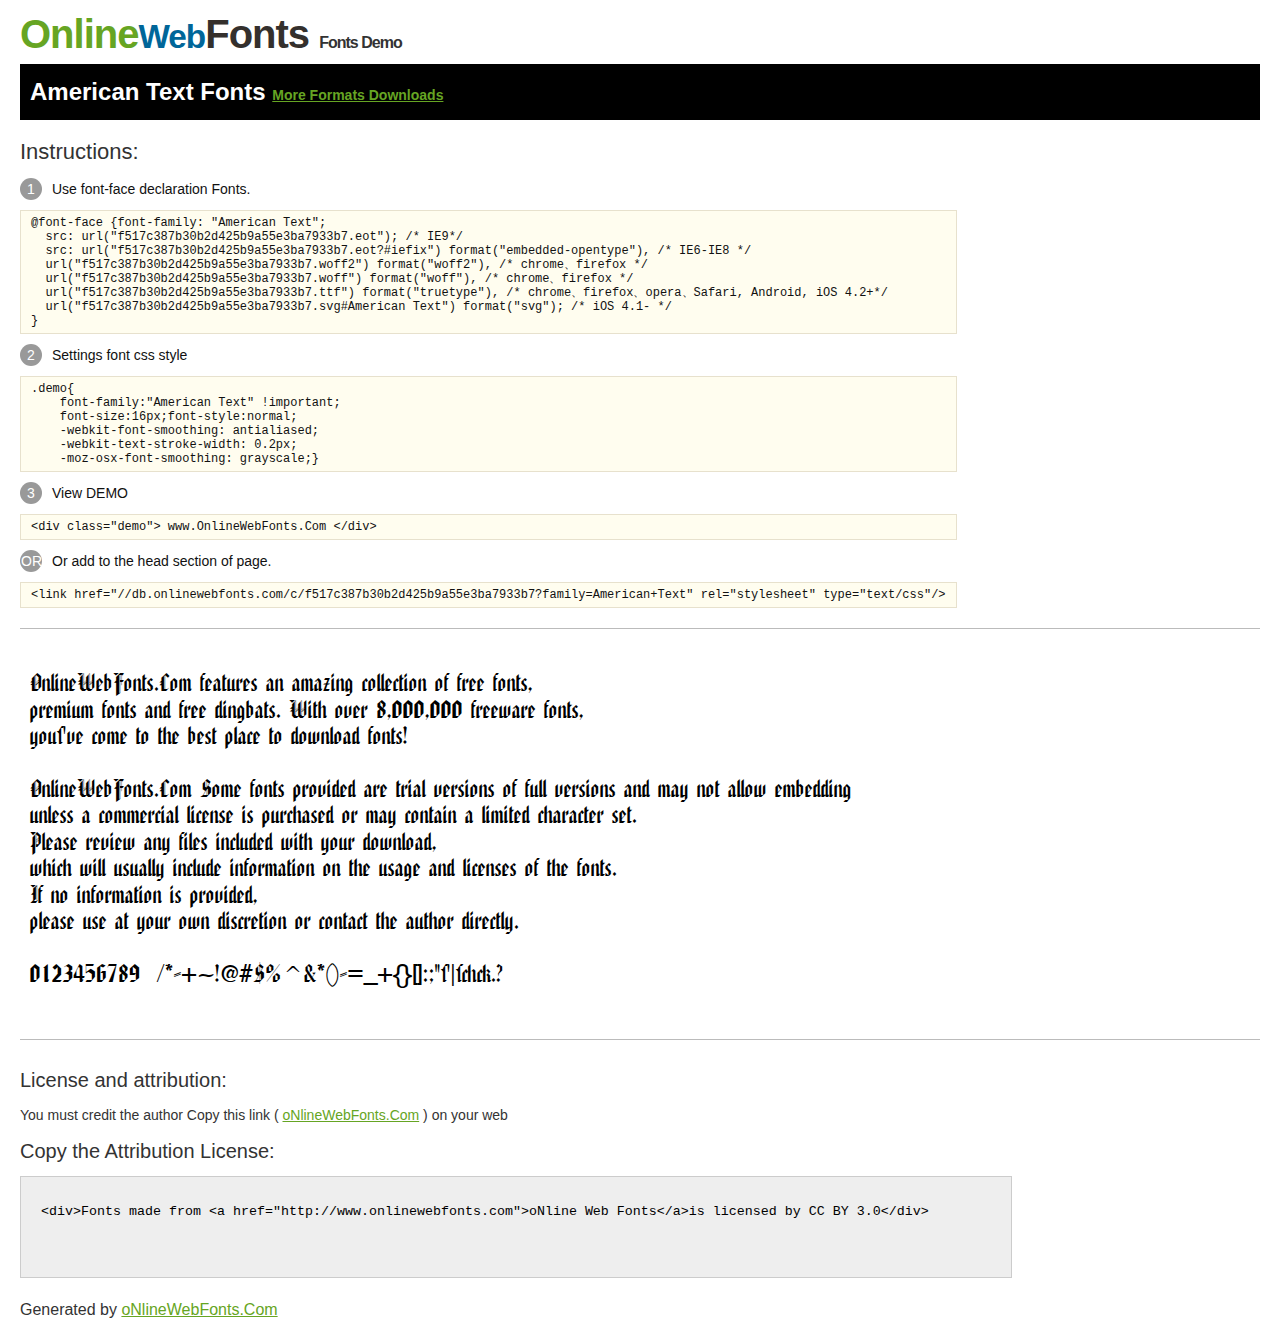
<file: fonts/American Text/@font-face/Demo.html>
<!DOCTYPE html>
<html>
<head>
<meta charset="utf-8"/>
<title>American Text Font - OnlineWebFonts.COM</title>
<style type="text/css">
@font-face {font-family: "American Text";
  src: url("f517c387b30b2d425b9a55e3ba7933b7.eot"); /* IE9*/
  src: url("f517c387b30b2d425b9a55e3ba7933b7.eot?#iefix") format("embedded-opentype"), /* IE6-IE8 */
  url("f517c387b30b2d425b9a55e3ba7933b7.woff2") format("woff2"), /* chrome、firefox */
  url("f517c387b30b2d425b9a55e3ba7933b7.woff") format("woff"), /* chrome、firefox */
  url("f517c387b30b2d425b9a55e3ba7933b7.ttf") format("truetype"), /* chrome、firefox、opera、Safari, Android, iOS 4.2+*/
  url("f517c387b30b2d425b9a55e3ba7933b7.svg#American Text") format("svg"); /* iOS 4.1- */
}
*{margin:0;padding:0;list-style:none;}pre{border:solid 1px #e7e1cd;background-color:#fffdef;overflow:auto;font-size:12px;line-height:14px;margin-top:10px;margin-right:0;margin-bottom:10px;margin-left:0;padding-top:5px;padding-right:10px;padding-bottom:5px;padding-left:10px;}.demo pre{color:#000;line-height: 1.2em;font-family:"American Text"!important;font-size:22px;background-color:#FFF;border-top-width:0px;border-right-width:0px;border-bottom-width:0px;border-left-width:0px;}body{font-family:sans-serif;line-height:1.5;font-size:16px;padding:20px;color:#333;}:hover,:before,:after{-webkit-transition:all 0.1s ease-in;-moz-transition:all 0.1s ease-in;-ms-transition:all 0.1s ease-in;-o-transition:all 0.1s ease-in;transition:all 0.1s ease-in;}*{-moz-box-sizing:border-box;-webkit-box-sizing:border-box;box-sizing:border-box;margin:0;padding:0;}a{color:#66A523;}h1.logo{font-size:40px;letter-spacing:-1px;margin-top:-16px;}h1.logo strong{font-size:16px;font-family:sans-serif;color:#333;}h1.logo a{color:#34302d;text-decoration:none;}h1.logo a span{color:#66A523;}h1.logo a small{color:#006699;}.info{float:left;font-size:14px;margin-top:15px;}.info ul{margin-left:0px;color:#111;margin-bottom:20px;}.info .exs{font-size:12px;color:#666;margin-left:35px;display:block;}.info ul li{margin-top:10px;list-style:none;}.info .numno{color:#fff;border-radius:20px;padding:1px;display:inline-block;width:22px;height:22px;text-align:center;margin-right:10px;background-color:#999999;}.info ul strong{font-weight:normal;color:#000;}.info .inst{font-size:22px;margin-bottom:10px;}.demo{float:left;width:100%;height:auto;border-top-width:1px;border-top-style:solid;border-top-color:#bbb;border-bottom-width:1px;border-bottom-style:solid;border-bottom-color:#bbb;padding-bottom:10px;}.demo .demo_svg{float:left;height:auto;width:100px;margin-right:5px;margin-left:5px;margin-bottom:10px;}.demo .demo_svg i{float:left;height:80px;width:80px;text-align:center;font-size:40px;margin-left:10px;line-height:80px;color:#777;}.demo .demo_svg .code{float:left;height:20px;width:100%;overflow:hidden;text-align:center;line-height:20px;font-size:11px;color:#666;}.demo .demo_svg .txt{float:left;height:20px;width:100%;font-size:11px;text-align:center;white-space:nowrap;overflow:hidden;line-height:20px;}.demo .demo_svg:hover i{font-size:60px;color:#333;}.by{padding-top:15px;float:left;width:100%;margin-top:10px;margin-right:0;margin-bottom:10px;margin-left:0;}.by{margin-bottom:10px;font-size:20px;}.by .attr{font-size:14px;color:#333;padding-top:10px;padding-bottom:10px;}textarea{width:80%;height:auto;border:1px solid #CCC;resize:none;background:#EEE;padding:20px;float:left;margin-top:10px;line-height:30px;}#footer{float:left;width:100%;margin-top:10px;padding-bottom:20px;}h2{background-color:#000;padding-top:10px;padding-bottom:10px;padding-left:10px;color:#FFF;}
</style>
</head>
<body>
<h1 class="logo"> <a href="http://www.onlinewebfonts.com/"> <span>Online</span><small>Web</small>Fonts</a> <strong>Fonts Demo</strong></h1>
<h2>
American Text Fonts <a style="font-size:14px;" href="http://www.onlinewebfonts.com/download/f517c387b30b2d425b9a55e3ba7933b7" target="_blank">More Formats Downloads</a></h2>
<div class="info">
  <div class="inst">Instructions:</div>
  <ul>
    <li>
      <p> <span class="numno">1</span>Use font-face declaration Fonts.<br />
        <span class="exs">
        <pre>
@font-face {font-family: "American Text";
  src: url("f517c387b30b2d425b9a55e3ba7933b7.eot"); /* IE9*/
  src: url("f517c387b30b2d425b9a55e3ba7933b7.eot?#iefix") format("embedded-opentype"), /* IE6-IE8 */
  url("f517c387b30b2d425b9a55e3ba7933b7.woff2") format("woff2"), /* chrome、firefox */
  url("f517c387b30b2d425b9a55e3ba7933b7.woff") format("woff"), /* chrome、firefox */
  url("f517c387b30b2d425b9a55e3ba7933b7.ttf") format("truetype"), /* chrome、firefox、opera、Safari, Android, iOS 4.2+*/
  url("f517c387b30b2d425b9a55e3ba7933b7.svg#American Text") format("svg"); /* iOS 4.1- */
}
</pre>
      </span> 
    </li>
    <li>
      <p> <span class="numno">2</span>Settings font css style <br />
      <span class="exs">
<pre>
.demo{
    font-family:"American Text" !important;
    font-size:16px;font-style:normal;
    -webkit-font-smoothing: antialiased;
    -webkit-text-stroke-width: 0.2px;
    -moz-osx-font-smoothing: grayscale;}
</pre>
      </span> 
    </li>
    <li>
      <p> <span class="numno">3</span>View DEMO <br />
      <span class="exs"><pre>
&lt;div class="demo"&gt; www.OnlineWebFonts.Com &lt;/div&gt;
</pre></span> 
    </li>
    <li>
      <p> <span class="numno">OR</span>Or add to the head section of page. <br />
      <span class="exs"><pre>
&lt;link href="//db.onlinewebfonts.com/c/f517c387b30b2d425b9a55e3ba7933b7?family=American+Text" rel="stylesheet" type="text/css"/&gt;
</pre></span> 
    </li>
  </ul>
</div>
<div class="demo">
<pre>

OnlineWebFonts.Com features an amazing collection of free fonts,
premium fonts and free dingbats. With over 8,000,000 freeware fonts, 
you\'ve come to the best place to download fonts! 

OnlineWebFonts.Com Some fonts provided are trial versions of full versions and may not allow embedding 
unless a commercial license is purchased or may contain a limited character set. 
Please review any files included with your download, 
which will usually include information on the usage and licenses of the fonts. 
If no information is provided, 
please use at your own discretion or contact the author directly. 

0123456789  /*-+~!@#$%^&*()-=_+{}[]:;"\'|\<>.?

</pre>
</div>

<div class="by">
<div class="by_title">License and attribution:</div>
<div class="attr">You must credit the author Copy this link ( <a href="http://www.onlinewebfonts.com" target="_blank">oNlineWebFonts.Com</a> ) on your web </div><div class="usetitle">Copy the Attribution License:</div>
<textarea onclick="this.focus();this.select();">&lt;div&gt;Fonts made from &lt;a href="http://www.onlinewebfonts.com"&gt;oNline Web Fonts&lt;/a&gt;is licensed by CC BY 3.0&lt;/div&gt;</textarea>
</div>
<div id="footer">
    <div>Generated by <a href="http://www.onlinewebfonts.com" target="_blank">oNlineWebFonts.Com</a></div>
</div>
</body>
</html>
</file>
